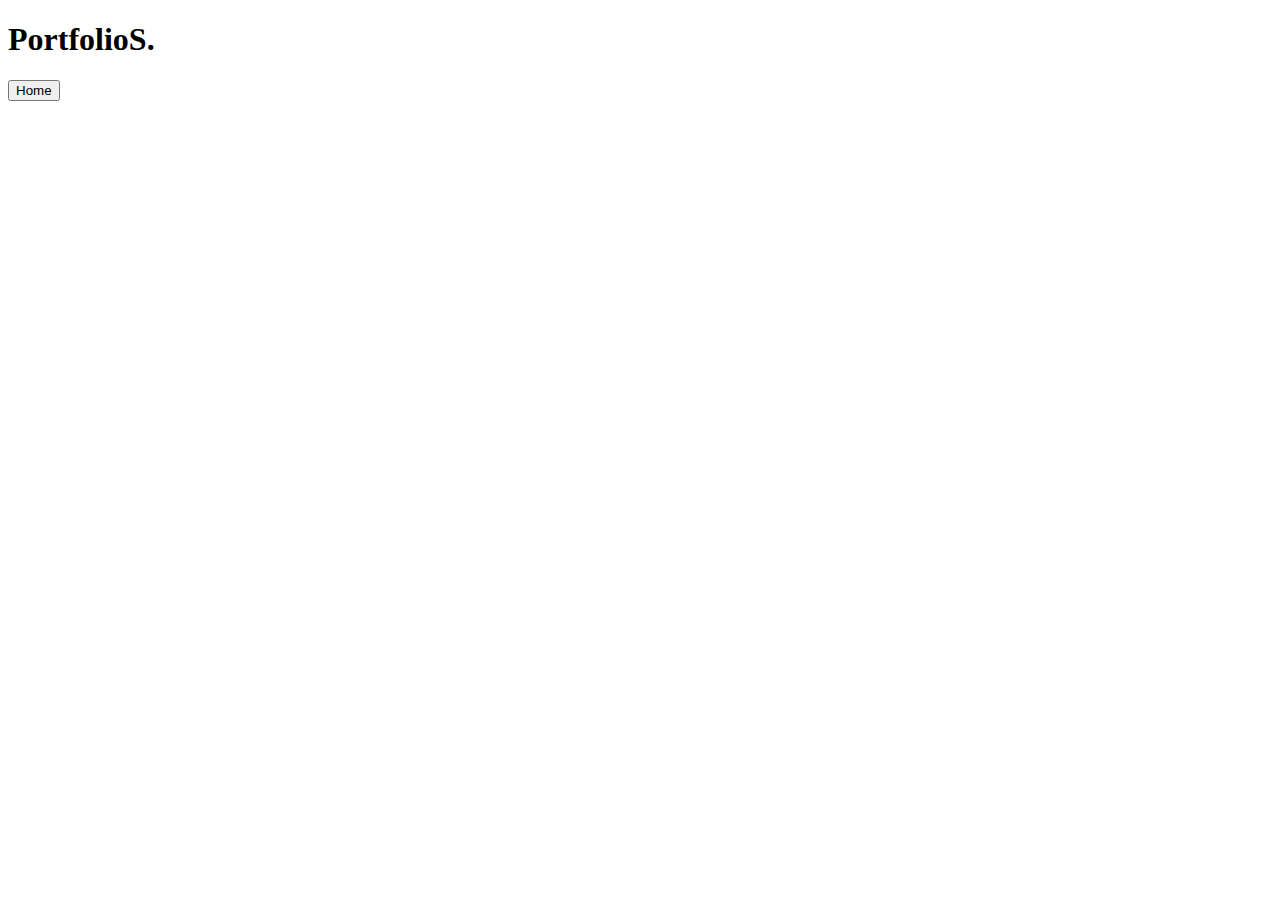
<file: 1.html>
<!DOCTYPE html>
<html lang="en">

<head>
    <meta charset="UTF-8">
    <meta name="viewport" content="width=device-width, initial-scale=1.0">
    <title>PortfolioS.</title>
</head>

<body>
    <h1>PortfolioS.</h1>
    <a href="index.html"> <button id="home-button">Home</button></a>




    <!-- <script src="script.js" defer></script>
    <script>
        document.getElementById('home-button').addEventListener('click', function () {

            window.location.href = 'index.html';
        });
    </script> -->
</body>

</html>
</file>
